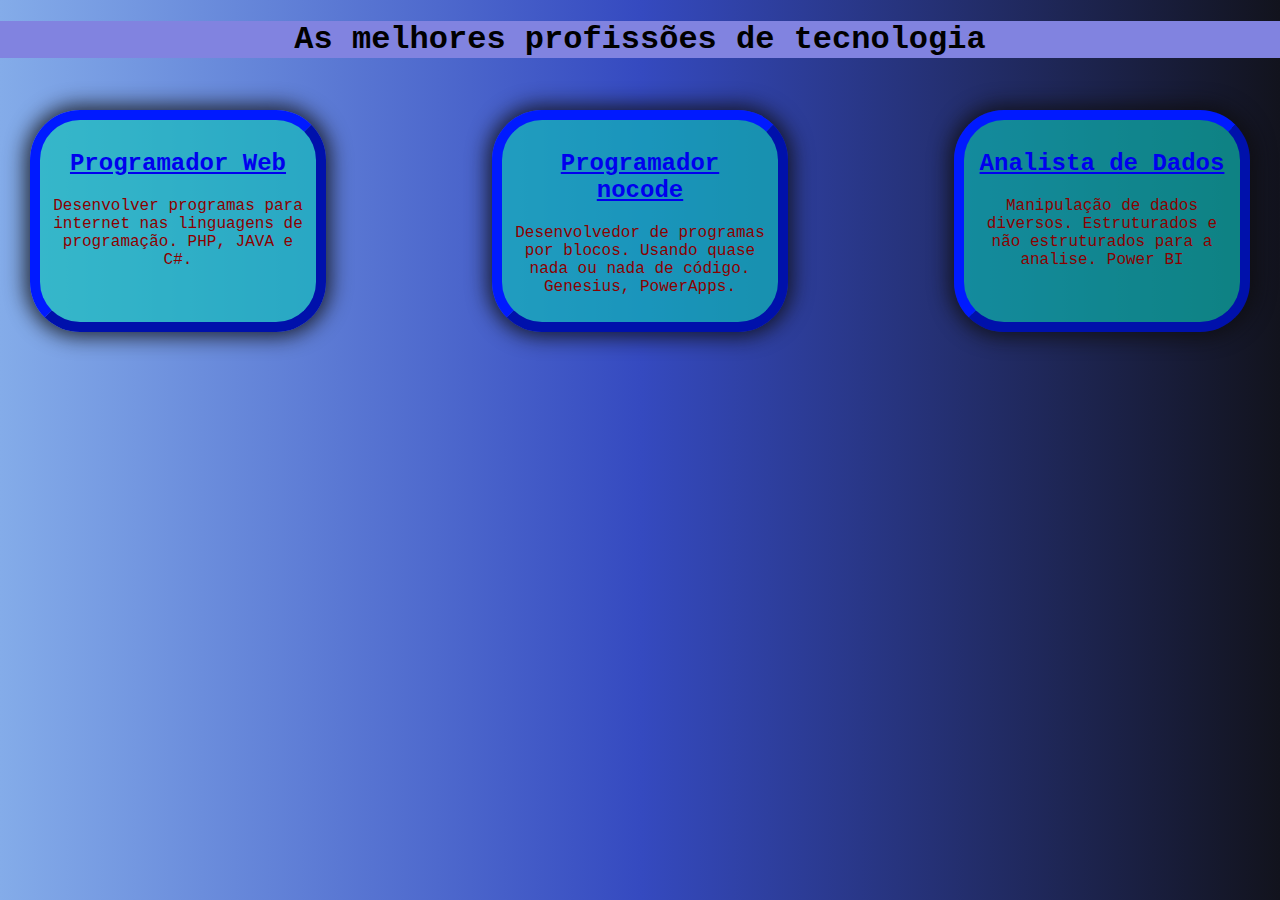
<file: index.html>
<!DOCTYPE html>
<html lang="pt-br">
<head>
    <meta charset="UTF-8">
    <meta http-equiv="X-UA-Compatible" content="IE=edge">
    <meta name="viewport" content="width=device-width, initial-scale=1.0">
    <link rel="stylesheet" href="css/style.css">
    <title>Profissoes TI</title>
</head>
<body>
    <header>
        <h1> As melhores profissões de tecnologia </h1>
    </header>
    
    <div class="container">
        <div class="profissoes">
            <h2><a href="Programadorweb.html">Programador Web</a></h2>
            <p>Desenvolver programas para internet nas linguagens de programação. PHP, JAVA e C#. </p>
        </div>

         <div class="profissoes">
          <h2><a href="nocode.html">Programador nocode</a></h2>
            <p>Desenvolvedor de programas por blocos. Usando quase nada ou nada de código. Genesius, PowerApps.</p>
        </div> 

         <div class="profissoes">
            <h2><a href="analistadados.html">Analista de Dados</a></h2>
            <p>Manipulação de dados diversos. Estruturados e não estruturados para a analise. Power BI</p>
        </div>
    </div>

    
    <footer>
    </footer>
</body>
</html>
</file>
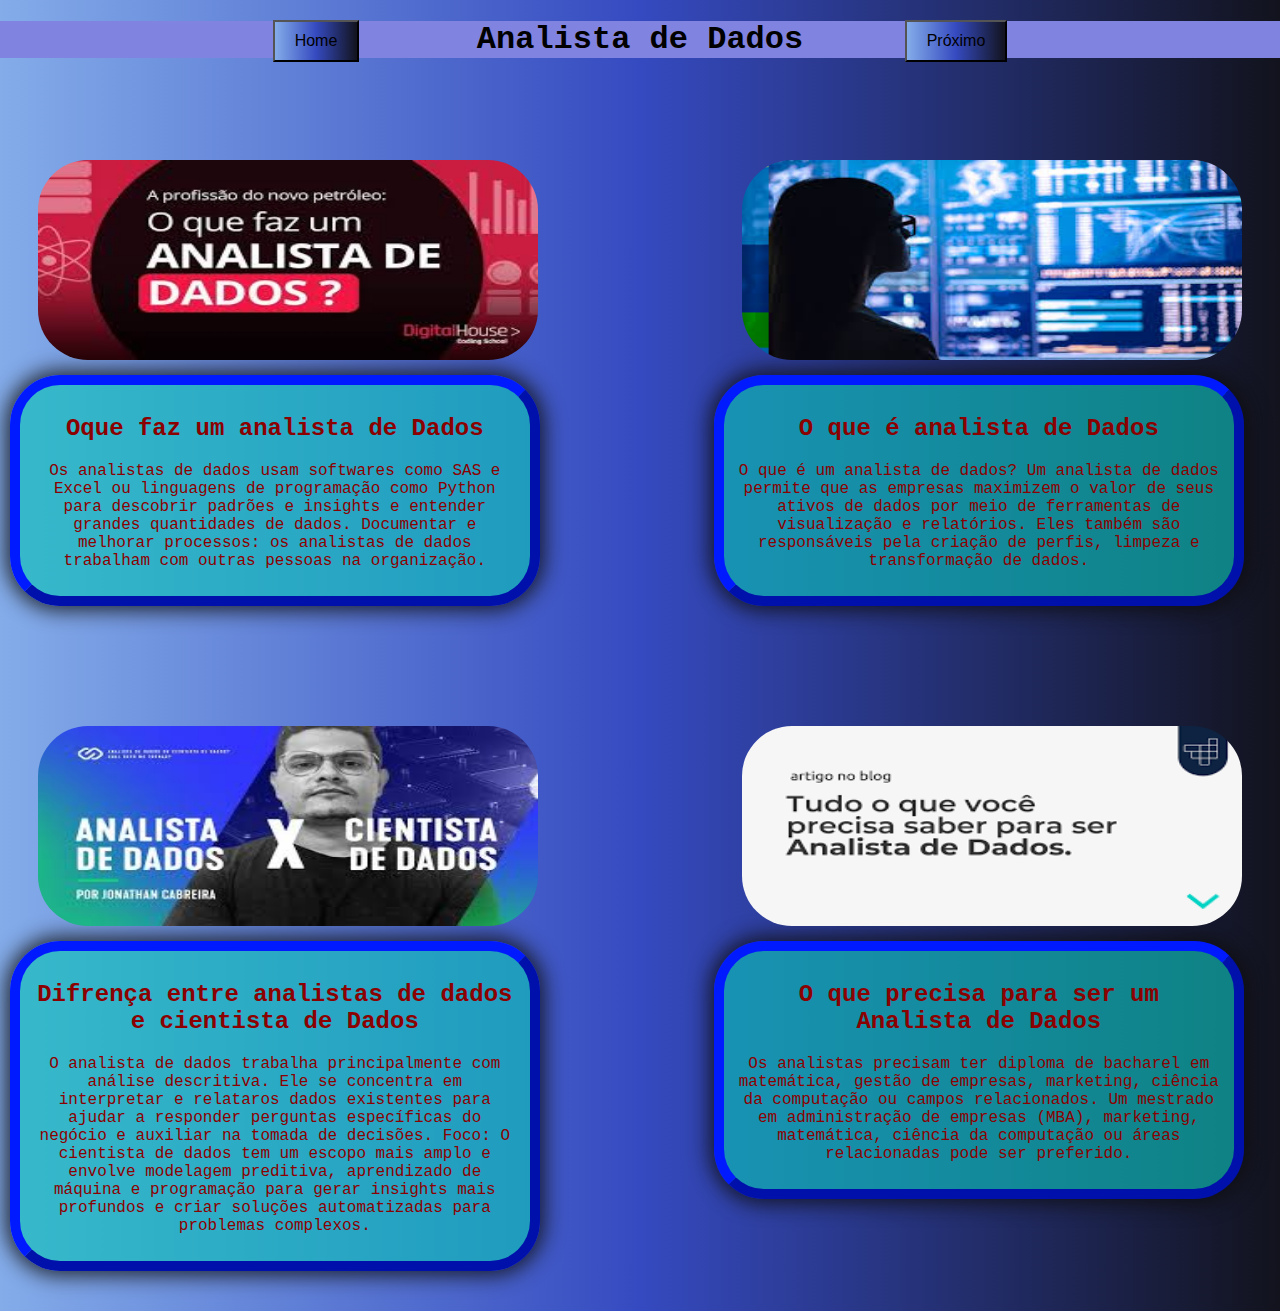
<file: analistadados.html>
<!DOCTYPE html>
<html lang="en">

<head>
  <meta charset="UTF-8">
  <meta name="viewport" content="width=device-width, initial-scale=1.0">
  <title>Analista de Dados</title>
  <link rel="stylesheet" href="css/style.css">
</head>

<body>

  <h1>Analista de Dados</h1>
  <div class="footer">
   <a href="index.html">
    <button>Home</button>
</a>
<a href="Programadorweb.html">
  <button>Próximo</button>
</a>
</div>

  <div class="container">
    <div class="osDois">
      <div class="programador">
        <img src="img/Dados.jpg" alt="programador">
      </div>
      <div class="profissoes1">
        <h2> Oque faz um analista de Dados</h2>
        <p>Os analistas de dados usam softwares como SAS e Excel ou linguagens de programação como Python para descobrir
          padrões e insights e entender grandes quantidades de dados. Documentar e melhorar processos: os analistas de
          dados trabalham com outras pessoas na organização.</p>
      </div>
    </div>

    <div class="osDois">
      <div class="programador">
        <img src="img/Dados1.jpg" alt="programador">
      </div>
      <div class="profissoes1">
        <h2>O que é analista de Dados</h2>
        <p>O que é um analista de dados? Um analista de dados permite que as empresas maximizem o valor de seus ativos
          de dados por meio de ferramentas de visualização e relatórios. Eles também são responsáveis pela criação de
          perfis, limpeza e transformação de dados.</p>
      </div>

    </div>

    <div class="osDois">
      <div class="programador">
        <img src="img/Dados2.jpg" alt="programador">
      </div>
      <div class="profissoes1">
        <h2>Difrença entre analistas de dados e cientista de Dados</h2>
          <p>O analista de dados trabalha principalmente com análise descritiva.
            Ele se concentra em interpretar e relataros dados existentes para ajudar a
            responder perguntas específicas do negócio e auxiliar na tomada de decisões.
            Foco: O cientista de dados tem um escopo mais amplo e envolve modelagem preditiva, aprendizado de máquina e
            programação para gerar insights mais profundos e criar soluções automatizadas para problemas complexos.
          </p>
      </div>
    </div>

    <div class="osDois">
      <div class="programador">
        <img src="img/Dados3.jpg" alt="programador">
      </div>
      <div class="profissoes1">
        <h2>O que precisa para ser um Analista de Dados</h2>
        <p> Os analistas precisam ter diploma de bacharel em matemática, gestão de empresas, marketing, ciência da
          computação ou campos relacionados. Um mestrado em administração de empresas (MBA), marketing, matemática,
          ciência da computação ou áreas relacionadas pode ser preferido.</p>
      </div>

    </div>
  </div>

 
</body>

</html>
</file>
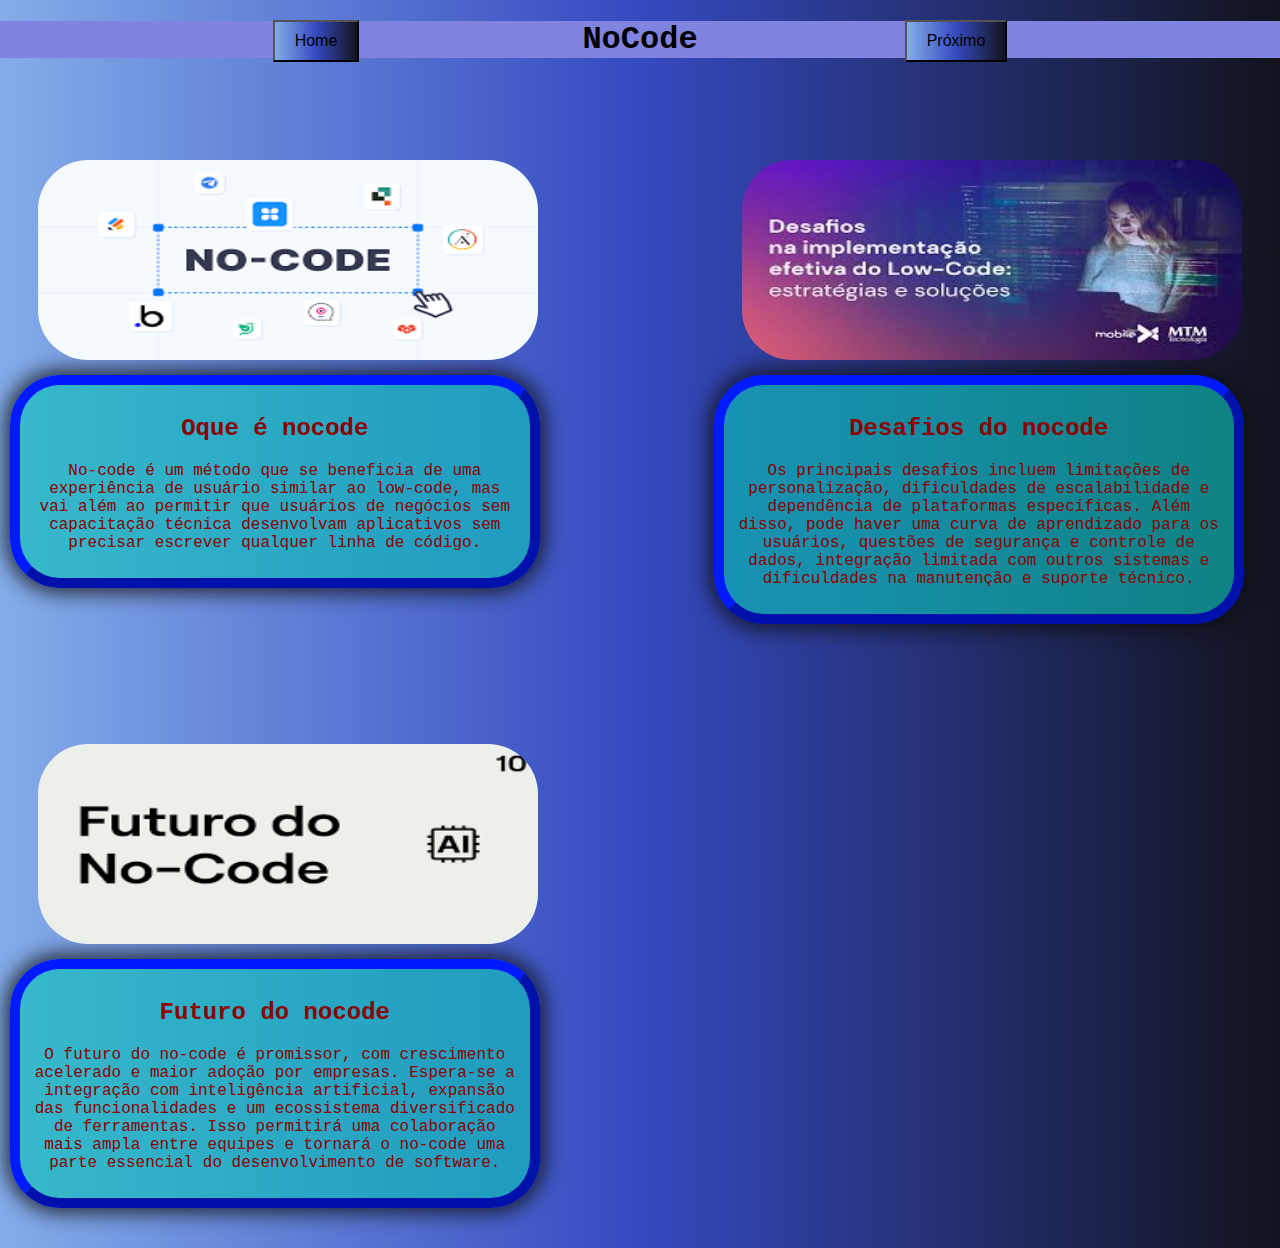
<file: nocode.html>
<!DOCTYPE html>
<html lang="en">
<head>
  <meta charset="UTF-8">
  <meta name="viewport" content="width=device-width, initial-scale=1.0">
  <title>Nocode</title>
  <link rel="stylesheet" href="css/style.css">
  
</head>
<body>    
    <h1> NoCode </h1>
    <div class="footer">
    <a href="index.html">
        <button>Home</button>
    </a>
<a href="analistadados.html">
    <button>Próximo</button>
</a>
</div>

  <div class="container">
    <div class="osDois">
        <div class="programador">
            <img src="img/nocode.jpg" alt="programador">
        </div>
        <div class="profissoes1">
            <h2> Oque é nocode</h2>
            <p>No-code é um método que se beneficia de uma experiência de usuário similar ao low-code, mas vai além
                ao permitir que usuários de negócios sem capacitação técnica desenvolvam aplicativos sem precisar
                escrever qualquer linha de código.</p>
        </div> 
    </div>

    <div class="osDois">
        <div class="programador">
            <img src="img/nocode1.jpg" alt="programador">
        </div>
        <div class="profissoes1">
            <h2> Desafios do nocode</h2>
            <p> Os principais desafios  incluem limitações de personalização, dificuldades de
                escalabilidade e dependência de plataformas específicas. Além disso, pode haver uma curva de 
                aprendizado para os usuários, questões de segurança e controle de dados, integração limitada 
                com outros sistemas e dificuldades na manutenção e suporte técnico.</p>
        </div>
    </div>

    <div class="osDois">
      <div class="programador">
        <img src="img/nocode3.jpg" alt="programador">
    </div>
        <div class="profissoes1">
            <h2> Futuro do nocode</h2>
            <p> O futuro do no-code é promissor, com crescimento acelerado e maior adoção por empresas. Espera-se a
                integração com inteligência artificial, expansão das funcionalidades e um ecossistema diversificado
                de ferramentas. Isso permitirá uma colaboração mais ampla entre equipes e tornará o no-code uma
                parte essencial do desenvolvimento de software.</p>
        </div>
    </div>
</div>


</body>
</html>
</file>
<file: css/style.css>
body {
  font-family: "Courier New", Courier, monospace;
  margin: 0;
  flex-direction: column; /* Organiza os elementos em coluna */
  padding: 0;
  background-image: linear-gradient(  to right,rgb(132, 172, 233), rgb(53, 74, 192) ,rgb(18, 19, 29));
}

.container {
  display: flex;
  flex-wrap: wrap;
  justify-content: space-between;
 
} 
.profissoes{
  margin: 30px;
  background-color: rgba(11, 194, 185, 0.63);
  border: 10px outset rgb(0, 26, 255);
  color: darkred; /* mudar a cor do texto */
  border-radius: 50px; /* arredondar a borda */
  padding: 10px; /* Espaço interno, a separação da borda do texto */
  box-shadow: 0px 0px 20px 5px rgba(14, 13, 13, 0.788); /* coloca sombra  e pode desloca-lá e/ou desfoca-lá */
  width: 20%;
  text-align: center;
}

.profissoes1{
  margin: 10px;
  background-color: rgba(11, 194, 185, 0.63);
  border: 10px outset rgb(0, 26, 255);
  color: darkred; /* mudar a cor do texto */
  border-radius: 50px; /* arredondar a borda */
  padding: 10px; /* Espaço interno, a separação da borda do texto */
  box-shadow: 0px 0px 20px 5px rgba(14, 13, 13, 0.788); /* coloca sombra  e pode desloca-lá e/ou desfoca-lá */
  width: 85%;
  margin-bottom: 20px;
  text-align: center;
}

h1{
  background-color: rgb(129, 131, 224);
  text-align: center;
  font-family: 'Courier New', Courier, monospace;
}

.programador img{
  height: 200px;
  width: 500px;
  border-radius: 50px; /* aredondamento da borda*/
}
.osDois{
  width: 45%;
  text-align: center;
  margin-bottom: 20px;
  margin-top:80px;
}
button{
padding: 10px 20px; /* Adiciona padding interno para os botões */
    font-size: 16px; /* Tamanho da fonte */
    cursor: pointer; /* Cursor de ponteiro ao passar o mouse */
    background-image: linear-gradient(  to right,rgb(132, 172, 233), rgb(53, 74, 192) ,rgb(18, 19, 29));

}
.footer {
  display: flex;
  justify-content: space-around; /* Coloca os botões nas extremidades */
  width: 100%; /* Faz a div ocupar toda a largura da tela */
  position: absolute; /* Faz a div flutuar na tela */
  top: 20px; /* Adiciona espaço no topo */
  
}
</file>
